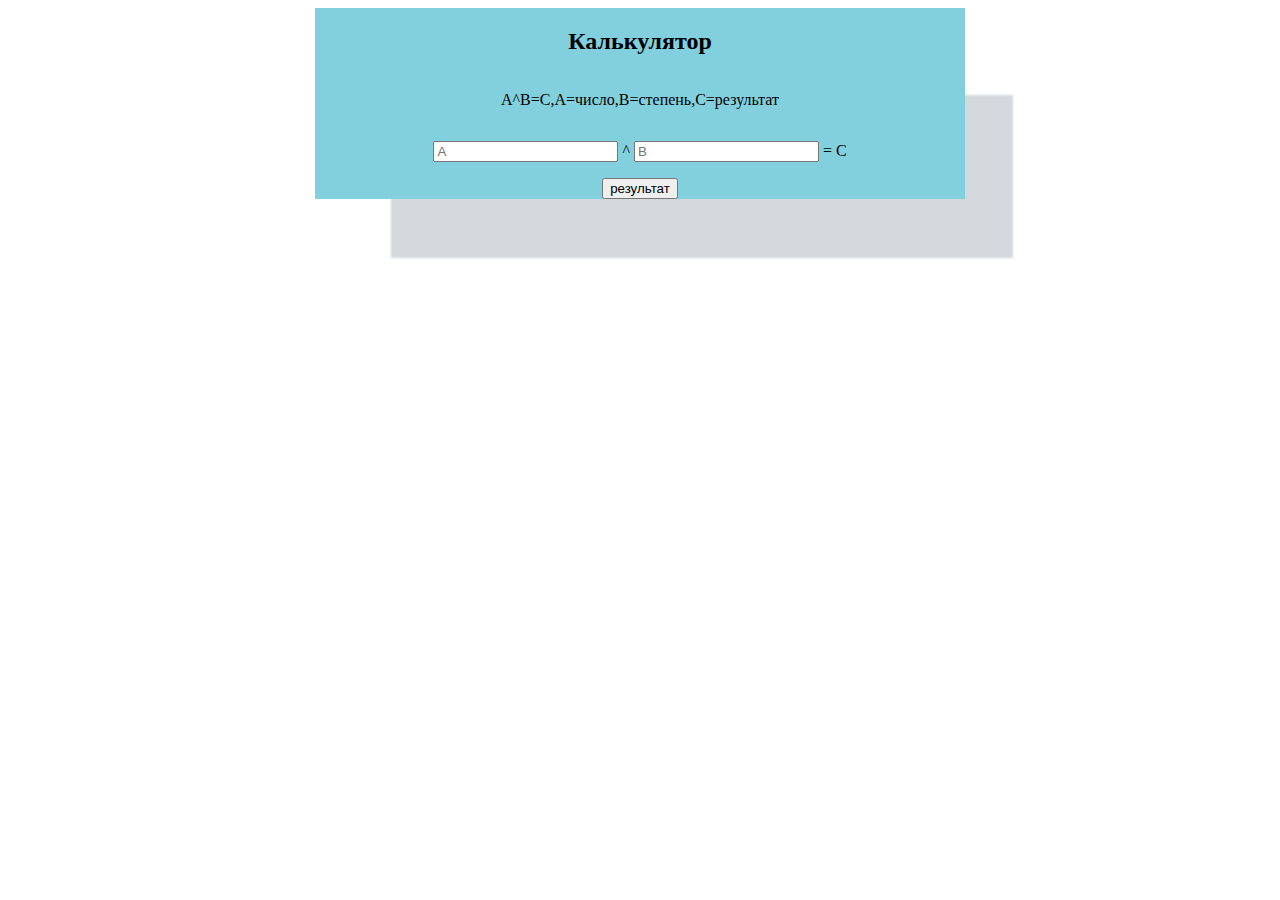
<file: math.html>
<!DOCTYPE html>
<html lang="en">

<head>
    <meta charset="UTF-8">
    <meta http-equiv="X-UA-Compatible" content="IE=edge">
    <meta name="viewport" content="width=device-width, initial-scale=1.0">
    <title>Document</title>
    <link rel="stylesheet" href="./css/objects.css">
</head>

<body>
    <div>
        <div class="pavers">
            <h2>Калькулятор</h2>
            <p>A^B=C,A=число,B=степень,C=результат</p>
            <p>
                <input type="number" placeholder="A"> ^ <input type="number" placeholder="B"> = <span
                    class="pavers-answer">C</span>
            </p>


            <button>результат</button>
        </div>
    </div>
    <script src="./js/objects.js"></script>
</body>

</html>
</file>
<file: css/objects.css>
.pavers{
display: flex;
margin: 0 auto;
align-items: center;
justify-content: space-between;
width: 650px;
flex-direction: column;
-webkit-box-shadow: 62px 73px 2px -14px rgba(34, 60, 80, 0.2);
-moz-box-shadow: 62px 73px 2px -14px rgba(34, 60, 80, 0.2);
box-shadow: 62px 73px 2px -14px rgba(34, 60, 80, 0.2);
background-color: rgba(39, 173, 197, 0.575);
}
</file>
